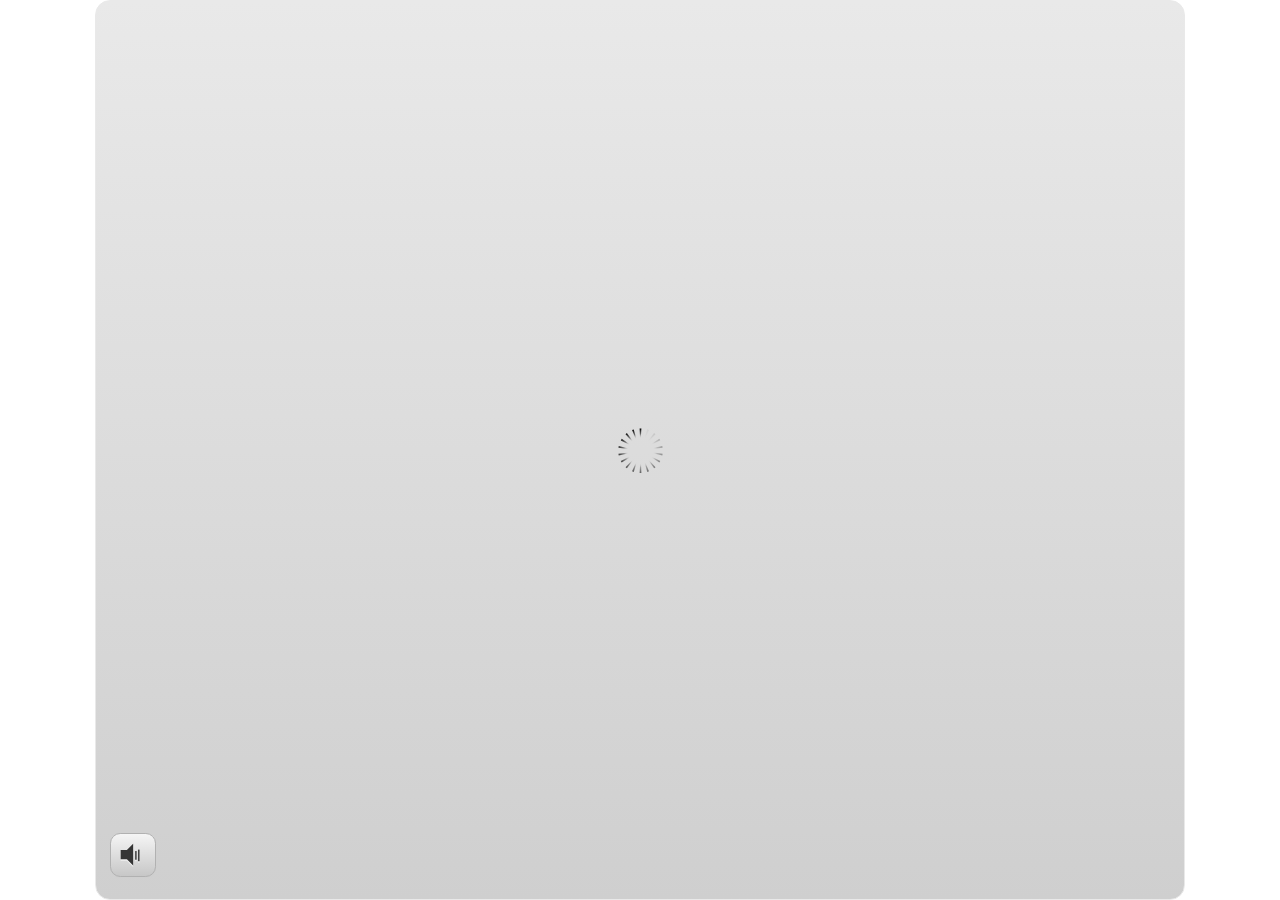
<file: index_lms.html>
<!doctype html>
<html lang="en-US">
<head>
  <meta charset="utf-8">
  <!-- Created using Storyline 3 - http://www.articulate.com  -->
  <!-- version: 3.17.27621.0 -->
  <title>Skin School E Learning Assessment</title>
  <meta http-equiv="x-ua-compatible" content="IE=edge"/>
  <meta name="viewport" content="width=device-width,initial-scale=1,user-scalable=no,shrink-to-fit=no,minimal-ui"/>
  <meta name="apple-mobile-web-app-capable" content="yes"/>
  <style>
    html, body { height: 100%; padding: 0; margin: 0 }
    #app { height: 100%; width: 100%; }
  </style>
  <script src="lms/scormdriver.js" charset="utf-8"></script>
  <script>window.THREE = { };</script>
</head>
<body style="background: #FFFFFF" class="cs-HTML theme-classic">
  <!-- 360 -->
  <script>!function(e){var i=/iPhone/i,o=/iPod/i,n=/iPad/i,t=/(?=.*\bAndroid\b)(?=.*\bMobile\b)/i,d=/Android/i,s=/(?=.*\bAndroid\b)(?=.*\bSD4930UR\b)/i,b=/(?=.*\bAndroid\b)(?=.*\b(?:KFOT|KFTT|KFJWI|KFJWA|KFSOWI|KFTHWI|KFTHWA|KFAPWI|KFAPWA|KFARWI|KFASWI|KFSAWI|KFSAWA)\b)/i,r=/IEMobile/i,h=/(?=.*\bWindows\b)(?=.*\bARM\b)/i,a=/BlackBerry/i,l=/BB10/i,p=/Opera Mini/i,f=/(CriOS|Chrome)(?=.*\bMobile\b)/i,u=/(?=.*\bFirefox\b)(?=.*\bMobile\b)/i,c=new RegExp("(?:Nexus 7|BNTV250|Kindle Fire|Silk|GT-P1000)","i"),w=function(e,i){return e.test(i)},A=function(e){var A=e||navigator.userAgent,v=A.split("[FBAN");if(void 0!==v[1]&&(A=v[0]),this.apple={phone:w(i,A),ipod:w(o,A),tablet:!w(i,A)&&w(n,A),device:w(i,A)||w(o,A)||w(n,A)},this.amazon={phone:w(s,A),tablet:!w(s,A)&&w(b,A),device:w(s,A)||w(b,A)},this.android={phone:w(s,A)||w(t,A),tablet:!w(s,A)&&!w(t,A)&&(w(b,A)||w(d,A)),device:w(s,A)||w(b,A)||w(t,A)||w(d,A)},this.windows={phone:w(r,A),tablet:w(h,A),device:w(r,A)||w(h,A)},this.other={blackberry:w(a,A),blackberry10:w(l,A),opera:w(p,A),firefox:w(u,A),chrome:w(f,A),device:w(a,A)||w(l,A)||w(p,A)||w(u,A)||w(f,A)},this.seven_inch=w(c,A),this.any=this.apple.device||this.android.device||this.windows.device||this.other.device||this.seven_inch,this.phone=this.apple.phone||this.android.phone||this.windows.phone,this.tablet=this.apple.tablet||this.android.tablet||this.windows.tablet,"undefined"==typeof window)return this},v=function(){var e=new A;return e.Class=A,e};"undefined"!=typeof module&&module.exports&&"undefined"==typeof window?module.exports=A:"undefined"!=typeof module&&module.exports&&"undefined"!=typeof window?module.exports=v():"function"==typeof define&&define.amd?define("isMobile",[],e.isMobile=v()):e.isMobile=v()}(this);
    window.isMobile.apple.tablet = window.isMobile.apple.tablet ||
      (navigator.platform === 'MacIntel' && navigator.maxTouchPoints > 1);
    window.isMobile.apple.device = window.isMobile.apple.device || window.isMobile.apple.tablet;
    window.isMobile.tablet = window.isMobile.tablet || window.isMobile.apple.tablet;
    window.isMobile.any = window.isMobile.any || window.isMobile.apple.tablet;
  </script>

  <div id="focus-sink" tabindex="-1"></div>

  <div id="preso"></div>
  <script>
    window.DS = {};
    window.globals = {
      DATA_PATH_BASE: '',
      HAS_FRAME: true,
      HAS_SLIDE: true,

      lmsPresent: true,
      tinCanPresent: false,
      cmi5Present: false,
      aoSupport: false,
      scale: 'show all',
      captureRc: false,
      browserSize: 'optimal',
      bgColor: '#FFFFFF',
      features: '',
      themeName: 'classic',
      preloaderColor: '#FFFFFF',
      suppressAnalytics: false,
      productChannel: 'perpetual',
      publishSource: 'storyline',
      aid: '',
      cid: '079521d0-c68a-4e02-9d80-c3701c878dbf',
      playerVersion: '3.17.27621.0',
      maxIosVideoElements: 10,

      
      parseParams: function(qs) {
        if (window.globals.parsedParams != null) {
          return window.globals.parsedParams;
        }
        qs = (qs || window.location.search.substr(1)).split('+').join(' ');
        var params = {},
            tokens,
            re = /[?&]?([^=]+)=([^&]*)/g;

        while (tokens = re.exec(qs)) {
          params[decodeURIComponent(tokens[1]).trim()] =
            decodeURIComponent(tokens[2]).trim();
        }
        window.globals.parsedParams = params;
        return params;
      }

    };

    (function() {

      var classTypes = [ 'desktop', 'mobile', 'phone', 'tablet' ];

      var addDeviceClasses = function(prefix, testObj) {
        var curr, i;
        for (i = 0; i < classTypes.length; i++) {
          curr = classTypes[i];
          if (testObj[curr]) {
            document.body.classList.add(prefix + curr);
          }
        }
      };

      var params = window.globals.parseParams(),
          isDevicePreview = params.devicepreview === '1',
          isPhoneOverride = params.deviceType === 'phone' || (isDevicePreview && params.phone == '1'),
          isTabletOverride = (params.deviceType === 'tablet' || isDevicePreview) && !isPhoneOverride,
          isMobileOverride = isPhoneOverride || isTabletOverride;

      var deviceView = {
        desktop: !window.isMobile.any && !isMobileOverride,
        mobile: window.isMobile.any || isMobileOverride,
        phone: isPhoneOverride || (window.isMobile.phone && !isTabletOverride),
        tablet: isTabletOverride || window.isMobile.tablet
      };

      window.globals.deviceView = deviceView;
      window.isMobile.desktop = !window.isMobile.any;
      window.isMobile.mobile = window.isMobile.any;

      addDeviceClasses('view-', deviceView);

    })();
  </script>
  
  <script src='story_content/user.js' type=text/javascript></script>
  <div class="slide-loader"></div>

  <script>
    if (window.globals.deviceView.isMobile) { var doc = document, loader = doc.body.querySelector('.slide-loader'); [ 1, 2, 3 ].forEach(function(n) { var d = doc.createElement('div'); d.style.backgroundColor = window.globals.preloaderColor; d.classList.add('mobile-loader-dot'); d.classList.add('dot' + n); loader.appendChild(d); }); }
  </script>

  <div class="mobile-load-title-overlay" style="display: none">
    <div class="mobile-load-title">Skin School E Learning Assessment</div>
  </div>

  <div class="mobile-chrome-warning"></div>

  <script>
    
    if (window.autoSpider && window.vInterfaceObject) {
      document.querySelector('.mobile-load-title-overlay').style.display = 'none';
    }
  </script>

  

  <link rel="stylesheet" href="html5/data/css/output.min.css" data-noprefix/>
</body>
<script src="html5/lib/scripts/bootstrapper.min.js"></script>
</html>
</file>
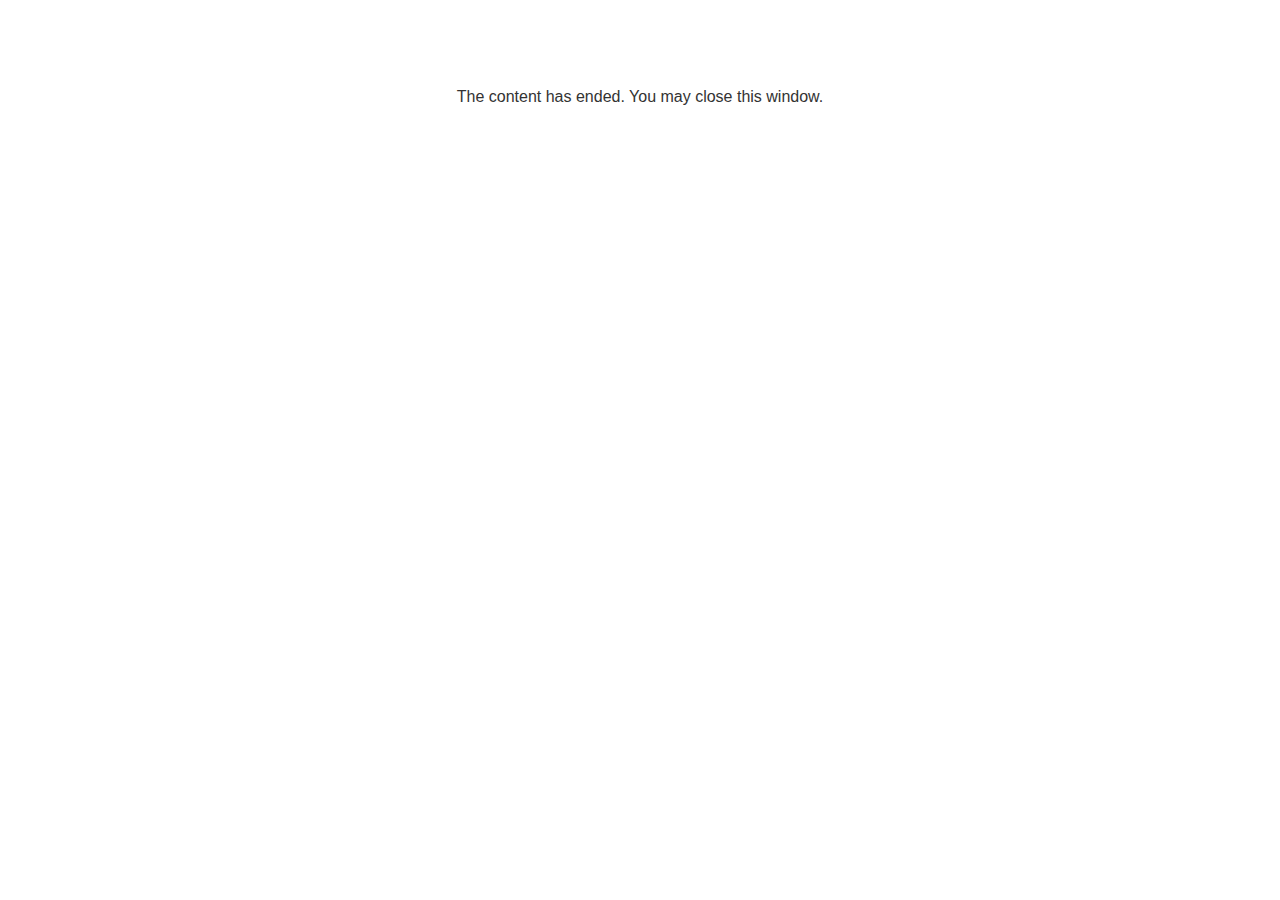
<file: lms/goodbye.html>
<!doctype html>
<html>
<body style="background-color: #ffffff;">

<p role="alert" style="color: #333333;font-family: Open Sans, articulate, tahoma, arial;font-size: medium;text-align: center;">
<br><br><br><br>
The content has ended. You may close this window.
</p>

</body>
</html>
</file>
